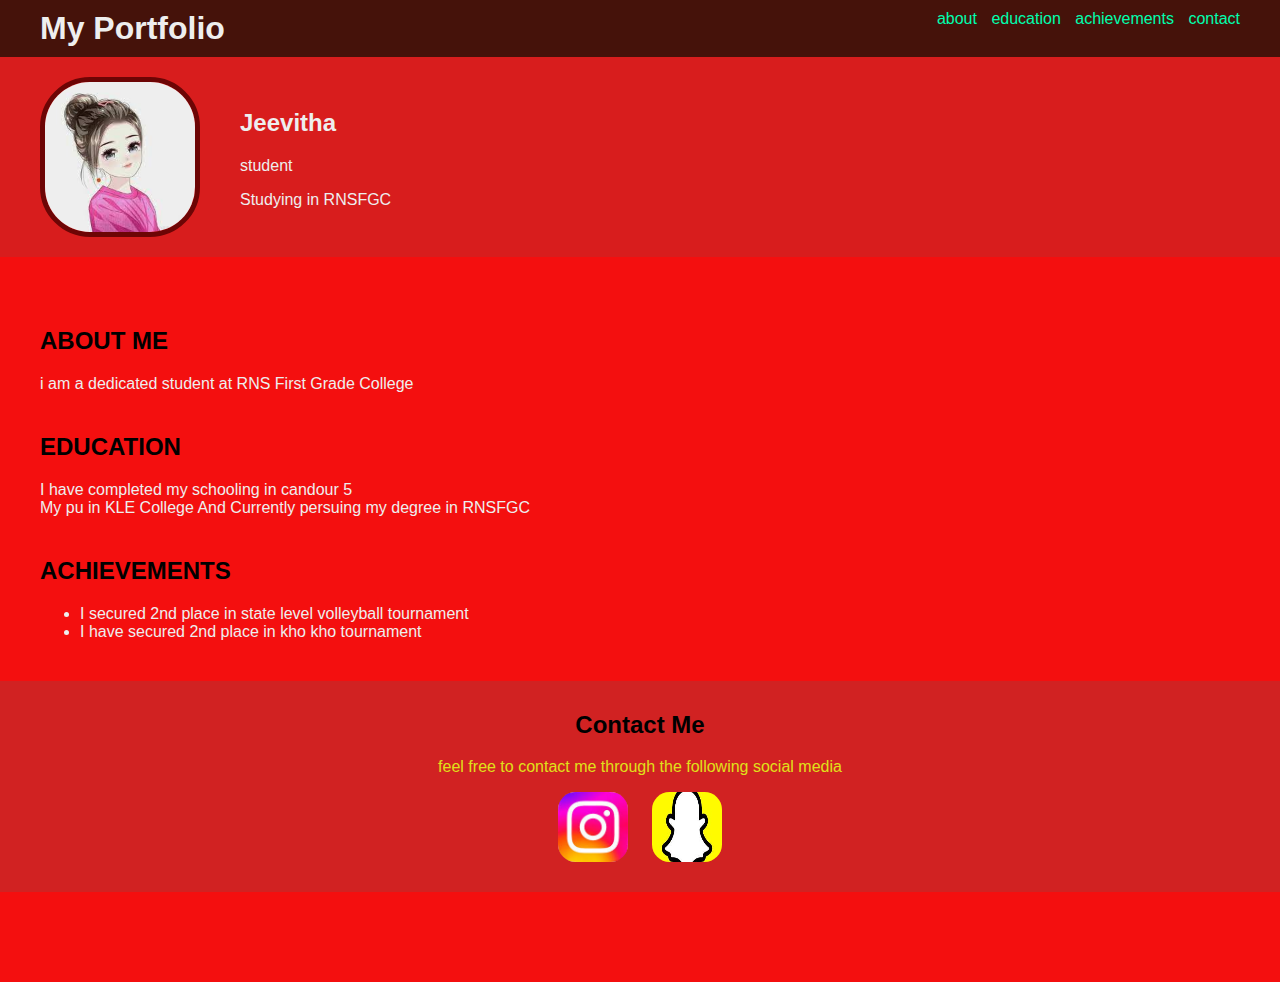
<file: index.html>
<!DOCTYPE html>
<html lang="en">
<head>
    <meta charset="UTF-8">
    <meta name="viewport" content="width=device-width, initial-scale=1.0">
    <title>Portfolio</title>
    <link rel="stylesheet" href="portfolio.css">
</head>
<body>
    <nav>
    <div class="container">
    <h1><b>My Portfolio</b></h1>
    <ul>
        <li><a href="#about">about</a></li>
        <li><a href="#education">education</a></li>
        <li><a href="#achievements">achievements</a></li>
        <li><a href="#contact">contact</a></li>  
    </ul>
    </div>
    </nav>
    <header>
    <div class="container">
    <div class="profile"> 
        <img id="img" src="./img/girl.jpg" alt="jeevs" class="profile-pic">
        <div class="profile-info">
        <h2>Jeevitha</h2>
        <p>student</p>
        <p>Studying in RNSFGC</p>
    </div>       
    </div>
    </div>
    </header>
    <main>
        <section id="about">
            <div class="container">
                <h2>ABOUT ME</h2>
                <p>i am a dedicated student at RNS First Grade College</p>
            </div>
        </section>
        <section id="education">
            <div class="container">
                <h2>EDUCATION</h2>
                <p>I have completed my schooling in candour 5
                    <br>
                    My pu in KLE College And
                    Currently persuing my degree in RNSFGC
                </p>
            </div>
        </section>
        <section id="achievements">
            <div class="container">
                <h2>ACHIEVEMENTS</h2>
                <ul>
                    <li>I secured 2nd place in state level volleyball tournament</li>
                    <li>I have secured 2nd place in kho kho tournament</li>
                </ul>
                
            </div>
        </section>
        <section id="contact">
            <div class="container">
                <h2 class="contact-logo">Contact Me</h2>
                <div class="contact-info">
                    <p> feel free to contact me through the following social media</p>
                    <ul>
                        <li><a href="https://www.instagram.com"><img src="./img/insta.jpeg"  alt="insta" class="insta"></a></li>
                        <li><a href="https://snapchat.com"><img src="./img/snap.jpeg" alt="insta" class="insta"></a></li>

                    </ul>
            </div>
        </section>
    </main>

</body>
</html>
</file>
<file: portfolio.css>
.para
{
display:inline-block;
}

body{
    font-family: Arial, Helvetica, sans-serif;
    background-color:#f40f0f;
    color:#eeeeee;
    margin:0;
    padding:0;

}
.container{
    max-width: 1200px;
    margin:0 auto;
    padding:0 20px;
}
nav{
    position:sticky;
    top:0;
    background-color:#45120a ;
    padding: 10px;
}

nav ul{
list-style-type: none;
margin:0px;
padding:0;
float:right;
}

nav h1{
    margin:0;
    display:inline;
}

nav ul li{
    display:inline;
    margin-left: 10px;
}

nav ul li a{
    color:rgb(0, 255, 174);
    text-decoration: none;
    transition: 0.5s;
}

nav ul a:hover{
    padding:10px;
    background-color:#e3c77d;
    color:rgb(221, 46, 46);
}
.img
{
    border-style: double;

}

header{
    background-color:rgb(216, 29, 29) ;
    padding: 20px 0;    
}

.profile{
    display:flex;
    align-items:center;
}
.profile-info{
    margin-left: 20px;
}
.profile-pic{
    width:150px;
    height:150px;
    border-radius: 50px;
    border:5px solid #6d0505;
    margin-right: 20px;
}

main{
    padding:50px 0;
}

section{ 
    margin-bottom: 40px;
}

section  h2{
    color:rgb(0, 0, 0);
}

#contact{
    background-color: #ce2323ee;
    text-align: center;
    padding:10px;
}

.contact-head
{
    margin-bottom:20px;
}

.contact-info{
    color:#e0e01a;
}

.contact-info p{
    margin-bottom:0 ;
}

.contact-info ul{
    life-style-type: none;
    padding:0;
}

.contact-info ul li{
    display:inline;
    margin:0 10px;
}

.insta{
    width:70px;
    height:70px;
    border-radius:25%;
}

.insta:hover{
    opacity:0.7;
    cursor:pointer;
}

.snap{
    width:80px;
    height:80px;
    border-radius:100%;
}

.snap:hover{
    opacity:0.7;
    cursor:pointer;
}
</file>
